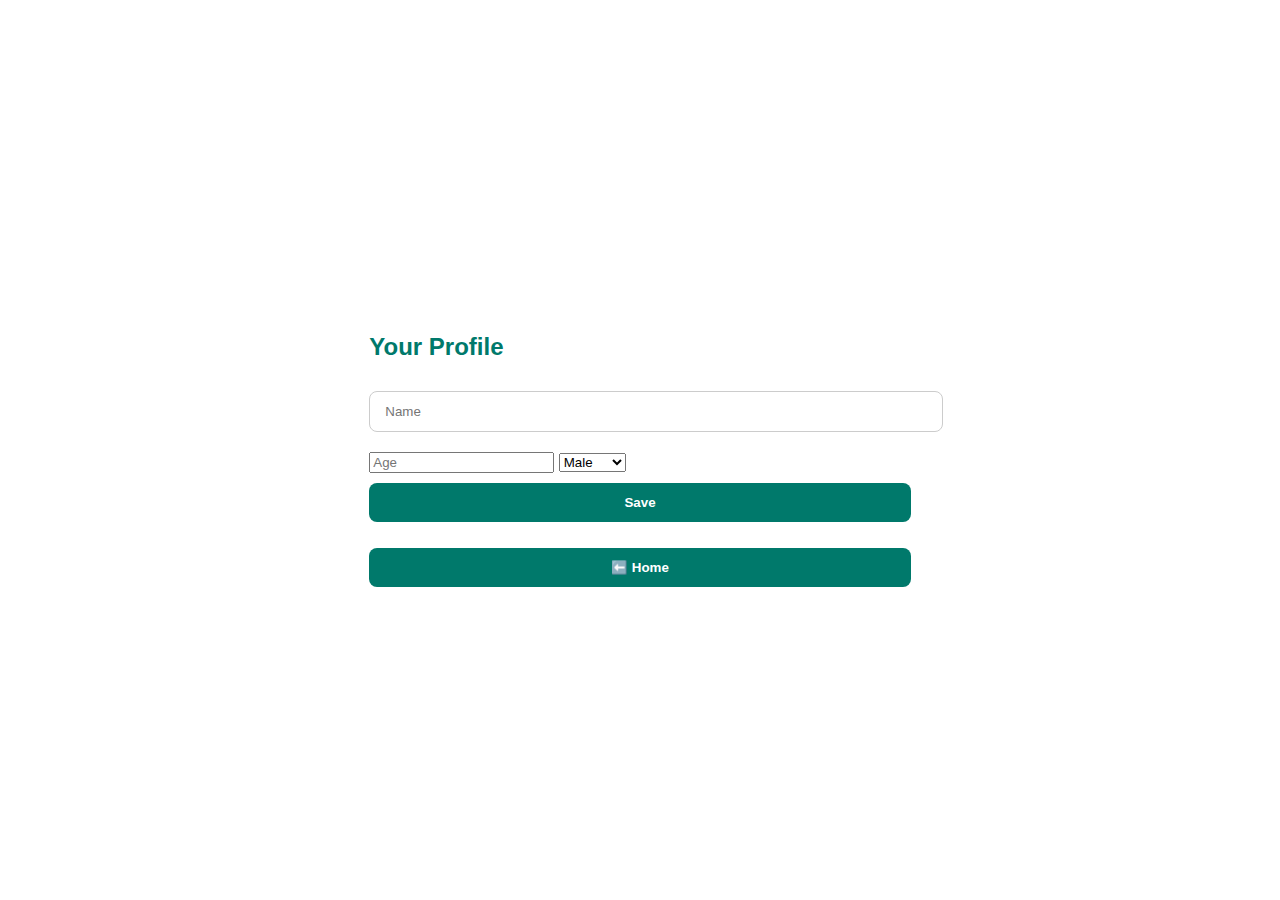
<file: profile.html>
<!DOCTYPE html>
<html>
<head>
  <title>Profile</title>
  <link rel="stylesheet" href="style.css" />
</head>
<body>
  <div class="container">
    <h2>Your Profile</h2>
    <input type="text" id="name" placeholder="Name">
    <input type="number" id="age" placeholder="Age">
    <select id="gender">
      <option>Male</option>
      <option>Female</option>
      <option>Other</option>
    </select>
    <button onclick="saveProfile()">Save</button>
    <p id="msg"></p>
    <button onclick="window.location.href='index.html'">⬅️ Home</button>
  </div>

  <script>
    function saveProfile() {
      const profile = {
        name: document.getElementById("name").value,
        age: document.getElementById("age").value,
        gender: document.getElementById("gender").value
      };
      localStorage.setItem("profile", JSON.stringify(profile));
      document.getElementById("msg").innerText = "Profile saved!";
    }
  </script>
</body>
</html>
</file>
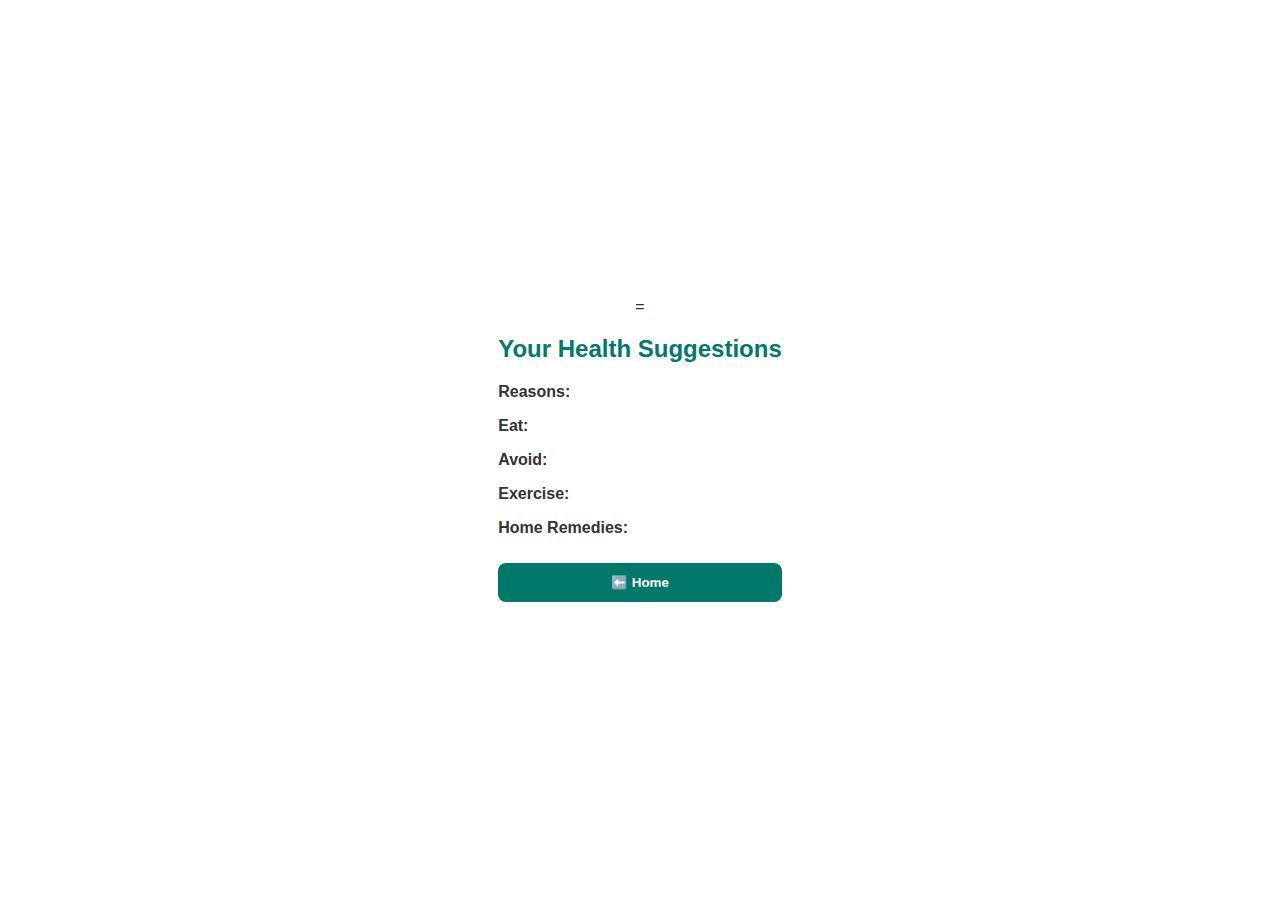
<file: result.html>
=<!DOCTYPE html>
<html>
<head>
  <title>HealSmart Results</title>
  <link rel="stylesheet" href="style.css" />
</head>
<body>
  <div class="container">
    <h2>Your Health Suggestions</h2>
    <p><strong>Reasons:</strong> <span id="reasons"></span></p>
    <p><strong>Eat:</strong> <span id="eat"></span></p>
    <p><strong>Avoid:</strong> <span id="avoid"></span></p>
    <p><strong>Exercise:</strong> <span id="exercise"></span></p>
    <p><strong>Home Remedies:</strong> <span id="remedy"></span></p>
    <button onclick="window.location.href='index.html'">⬅️ Home</button>
  </div>

  <script>
    const result = JSON.parse(localStorage.getItem("result"));
    document.getElementById("reasons").innerText = result.reasons.join(", ");
    document.getElementById("eat").innerText = result.eat.join(", ");
    document.getElementById("avoid").innerText = result.avoid.join(", ");
    document.getElementById("exercise").innerText = result.exercise.join(", ");
    document.getElementById("remedy").innerText = result.remedy.join(", ");
  </script>
</body>
</html>
</file>
<file: style.css>
/* style.css */

body {
  font-family: 'Segoe UI', Tahoma, Geneva, Verdana, sans-serif;
  background-image: url("https://slidescorner.com/wp-content/uploads/2023/03/02-6-1024x576.jpg");
  color: #333;
  margin: 0;
  padding: 0;
  display: flex;
  flex-direction: column;
  align-items: center;
  justify-content: center;
  min-height: 100vh;
}

h1, h2 {
  color: #00796b;
  margin-bottom: 20px;
}

form, .content {
  background-color: white;
  padding: 30px 40px;
  border-radius: 10px;
  box-shadow: 0px 4px 20px rgba(0, 0, 0, 0.1);
  max-width: 400px;
  width: 90%;
}

input[type="text"], input[type="email"], input[type="password"] {
  width: 100%;
  padding: 12px 15px;
  margin: 10px 0 20px;
  border: 1px solid #ccc;
  border-radius: 8px;
  transition: border-color 0.3s;
}

input[type="text"]:focus {
  border-color: #009688;
  outline: none;
}

button {
  padding: 12px 18px;
  background-color: #00796b;
  color: white;
  border: none;
  border-radius: 8px;
  font-weight: bold;
  cursor: pointer;
  width: 100%;
  transition: background-color 0.3s;
  margin-top: 10px;
}

button:hover {
  background-color: #004d40;
}

#output {
  margin-top: 20px;
  font-size: 1rem;
  line-height: 1.6;
}

.back-button {
  margin-top: 30px;
  background-color: #0097a7;
}

.logout-button {
  background-color: #d32f2f;
}

.logout-button:hover {
  background-color: #b71c1c;
}

@media screen and (max-width: 500px) {
  h2 {
    font-size: 1.5rem;
  }

  .content, form {
    padding: 20px;
  }

  but
</file>
